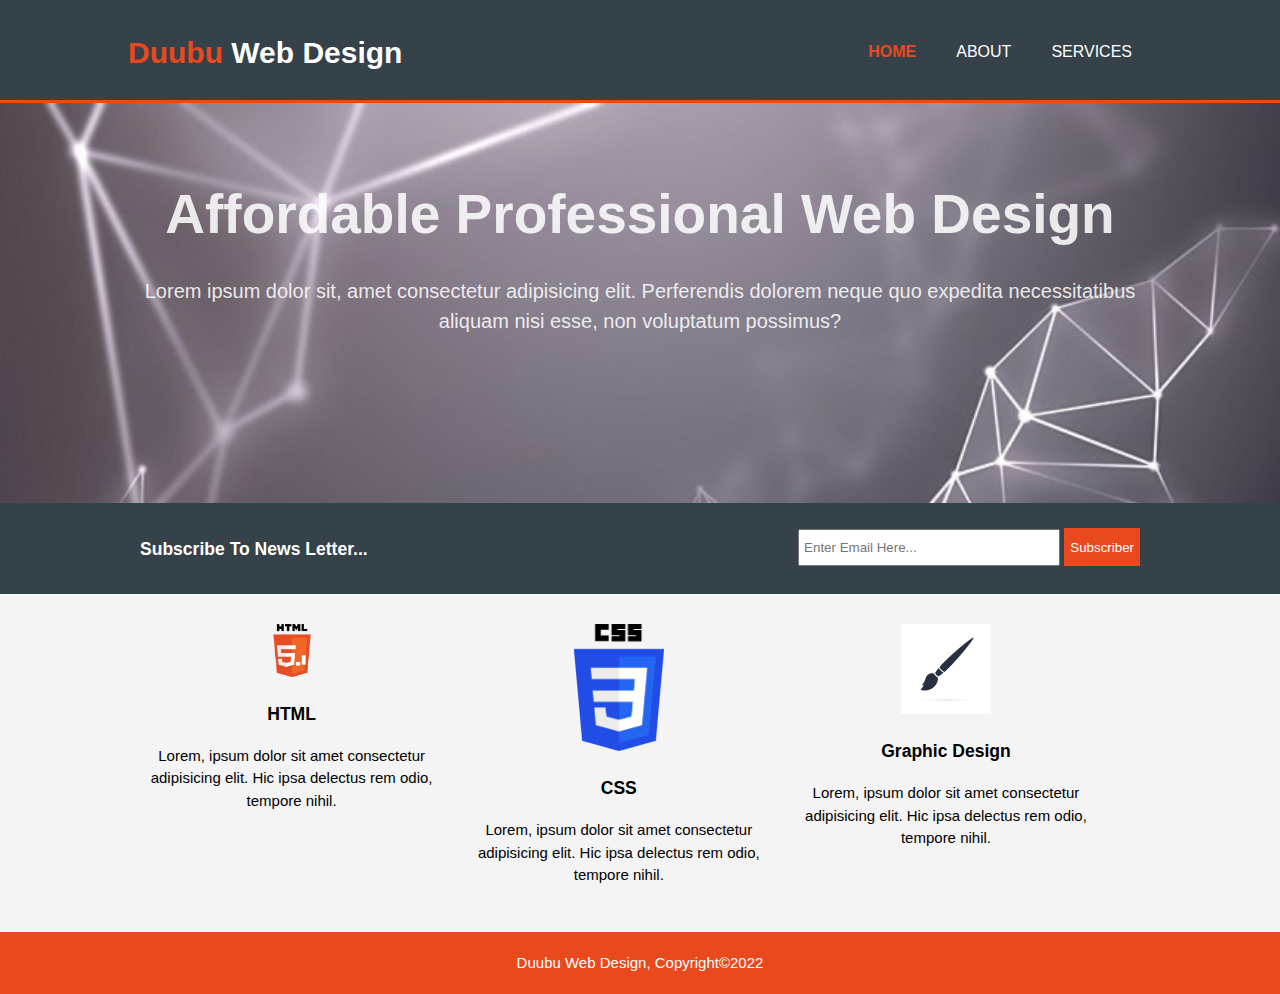
<file: ResponsiveWeb/index.html>
<!DOCTYPE html>
<html lang="en">
<head>
  <meta charset="UTF-8">
  <meta http-equiv="X-UA-Compatible" content="IE=edge">
  <meta name="viewport" content="width=device-width">
  <meta name="description" content="Affordable and professional web design">
   <meta name="keywords" content="web design, affordable web design, professional web design">
   <meta name="author" content="DuubuDubuu">

  <link rel="stylesheet" type="text/css" href="css/style.css">

  <title> Responsive Website </title>

</head>
<body>

  <header>
    <div class="container">
      <div id="branding">
        <h1><span class="highlight">Duubu</span> Web Design</h1>
      </div>
      <nav>
        <ul>
          <li class="current"><a href="index.html">Home</a></li>
          <li><a href="about.html">About</a></li>
          <li><a href="services.html">Services</a></li>
        </ul>
      </nav>
     </div>
  </header>

  <section id="showcase">
    <div class="container">
      <h1>Affordable Professional Web Design</h1>
      <p>Lorem ipsum dolor sit, amet consectetur adipisicing elit. Perferendis dolorem neque quo expedita necessitatibus aliquam nisi esse, non voluptatum possimus?</p>
    </div>
  </section>

  <section id="newsletter">
    <div class="container">
      <h3>Subscribe To News Letter...</h3>
      <form action="php" method="post">
        <input type="email" placeholder="Enter Email Here...">
        <button type="submit" class="button_1">Subscriber</button>
      </form>
    </div>
  </section>

  <section id="boxes">
    <div class="container">
      <div class="box">
        <img src="images/html5-logo-image-logo-html-7.png">
        <h3>HTML</h3>
        <p>Lorem, ipsum dolor sit amet consectetur adipisicing elit. Hic ipsa delectus rem odio, tempore nihil.</p>
      </div>
      <div class="box">
        <img src="images/1452px-CSS3_logo_and_wordmark.svg.png">
        <h3>CSS</h3>
        <p>Lorem, ipsum dolor sit amet consectetur adipisicing elit. Hic ipsa delectus rem odio, tempore nihil.</p>
      </div>
      <div class="box">
        <img src="images/brush.jpg">
        <h3>Graphic Design</h3>
        <p>Lorem, ipsum dolor sit amet consectetur adipisicing elit. Hic ipsa delectus rem odio, tempore nihil.</p>
      </div>
    </div>
  </section>

  <footer id="main-footer">Duubu Web Design, Copyright&copy;2022</footer>
  
</body>
</html>
</file>
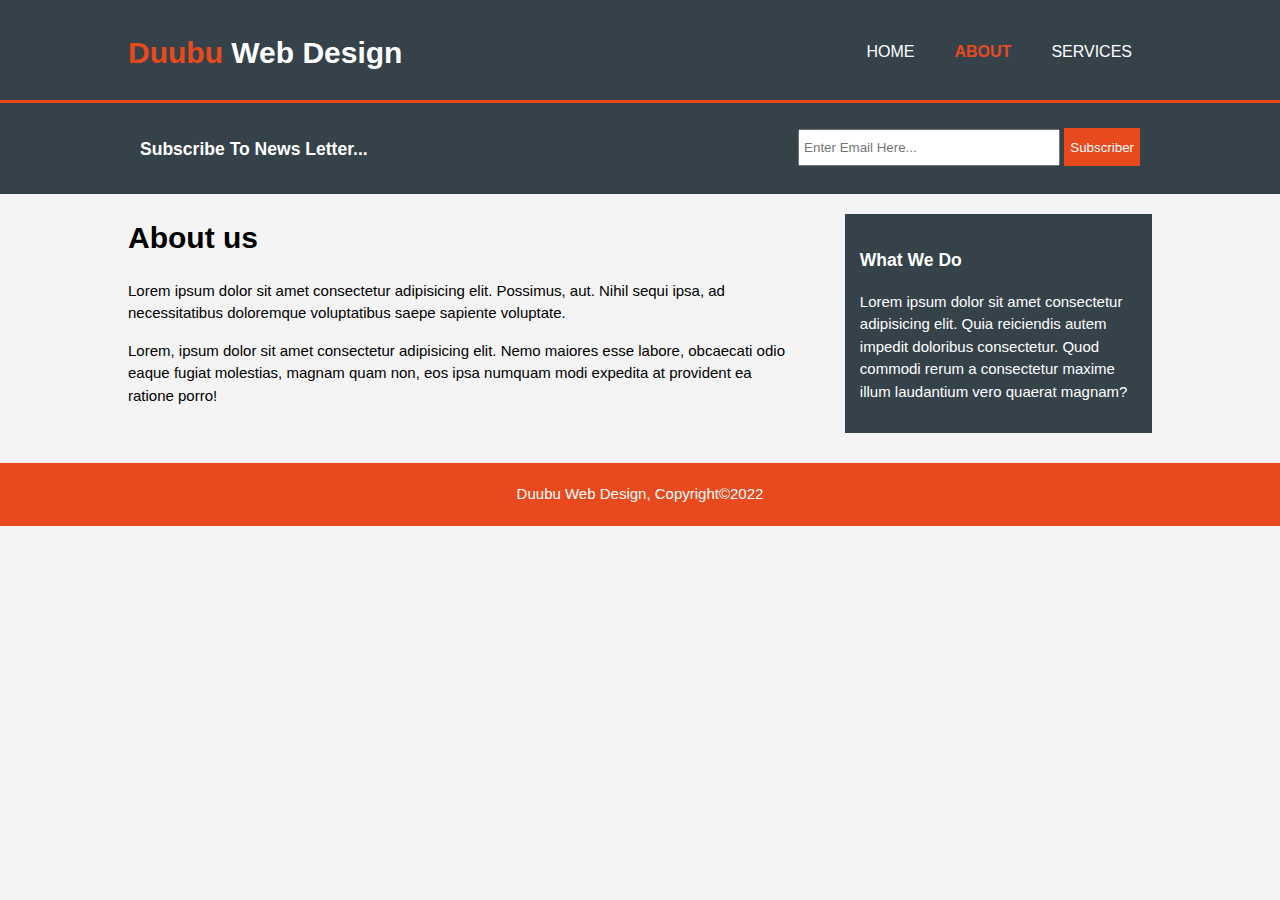
<file: ResponsiveWeb/about.html>
<!DOCTYPE html>
<html lang="en">
<head>
  <meta charset="UTF-8">
  <meta http-equiv="X-UA-Compatible" content="IE=edge">
  <meta name="viewport" content="width=device-width">
  <meta name="description" content="Affordable and professional web design">
   <meta name="keywords" content="web design, affordable web design, professional web design">
   <meta name="author" content="DuubuDubuu">

  <link rel="stylesheet" type="text/css" href="css/style.css">

  <title> About </title>

</head>
<body>

  <header>
    <div class="container">
      <div id="branding">
        <h1><span class="highlight">Duubu</span> Web Design</h1>
      </div>
      <nav>
        <ul>
          <li><a href="index.html">Home</a></li>
          <li class="current"><a href="about.html">About</a></li>
          <li><a href="services.html">Services</a></li>
        </ul>
      </nav>
     </div>
  </header>

  

  <section id="newsletter">
    <div class="container">
      <h3>Subscribe To News Letter...</h3>
      <form action="php" method="post">
        <input type="email" placeholder="Enter Email Here...">
        <button type="submit" class="button_1">Subscriber</button>
      </form>
    </div>
  </section>

  <section id="main">
    <div class="container">
      <article id="main-col">
        <h1 class="page-title">About us</h1>
        <p>Lorem ipsum dolor sit amet consectetur adipisicing elit. Possimus, aut. Nihil sequi ipsa, ad necessitatibus doloremque voluptatibus saepe sapiente voluptate.</p>

        <p>Lorem, ipsum dolor sit amet consectetur adipisicing elit. Nemo maiores esse labore, obcaecati odio eaque fugiat molestias, magnam quam non, eos ipsa numquam modi expedita at provident ea ratione porro!</p>
      </article>

      <aside id="sidebar">
        <div class="dark">
          <h3>What We Do</h3>
          <p>Lorem ipsum dolor sit amet consectetur adipisicing elit. Quia reiciendis autem impedit doloribus consectetur. Quod commodi rerum a consectetur maxime illum laudantium vero quaerat magnam?</p>
        </div>
      </aside>
    </div>
  </section>

  <footer id="main-footer">Duubu Web Design, Copyright&copy;2022</footer>
  
</body>
</html>
</file>
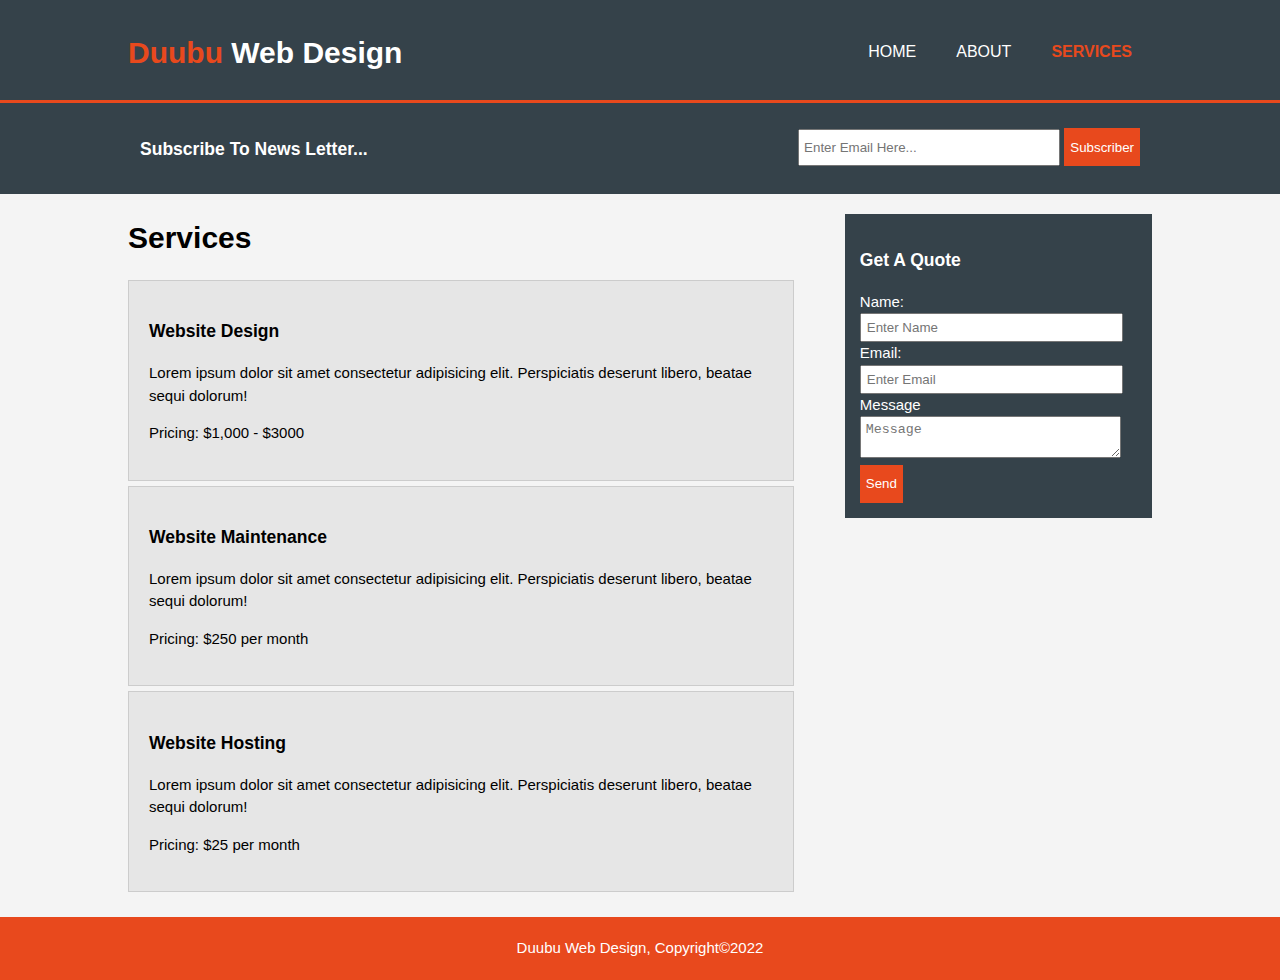
<file: ResponsiveWeb/services.html>
<!DOCTYPE html>
<html lang="en">
<head>
  <meta charset="UTF-8">
  <meta http-equiv="X-UA-Compatible" content="IE=edge">
  <meta name="viewport" content="width=device-width">
  <meta name="description" content="Affordable and professional web design">
   <meta name="keywords" content="web design, affordable web design, professional web design">
   <meta name="author" content="DuubuDubuu">

  <link rel="stylesheet" type="text/css" href="css/style.css">

  <title> Services </title>

</head>
<body>

  <header>
    <div class="container">
      <div id="branding">
        <h1><span class="highlight">Duubu</span> Web Design</h1>
      </div>
      <nav>
        <ul>
          <li><a href="index.html">Home</a></li>
          <li><a href="about.html">About</a></li>
          <li class="current"><a href="services.html">Services</a></li>
        </ul>
      </nav>
     </div>
  </header>

  

  <section id="newsletter">
    <div class="container">
      <h3>Subscribe To News Letter...</h3>
      <form action="php" method="post">
        <input type="email" placeholder="Enter Email Here...">
        <button type="submit" class="button_1">Subscriber</button>
      </form>
    </div>
  </section>

  <section id="main">
    <div class="container">
      <article id="main-col">
        <h1 class="page-title">Services</h1>
          <ul id="services">
            <li>
              <h3>Website Design</h3>
              <p>Lorem ipsum dolor sit amet consectetur   adipisicing elit. Perspiciatis deserunt    libero, beatae sequi dolorum!</p>
              <p>Pricing: $1,000 - $3000</p>
            </li>

            <li>
              <h3>Website Maintenance</h3>
              <p>Lorem ipsum dolor sit amet consectetur   adipisicing elit. Perspiciatis deserunt    libero, beatae sequi dolorum!</p>
              <p>Pricing: $250 per month</p>
            </li>

            <li>
              <h3>Website Hosting</h3>
              <p>Lorem ipsum dolor sit amet consectetur   adipisicing elit. Perspiciatis deserunt    libero, beatae sequi dolorum!</p>
              <p>Pricing: $25 per month</p>
            </li>
          </ul>
      </article>

      <aside id="sidebar">
        <div class="dark">
          <h3>Get A Quote</h3>
          <form class="quote">
            <div>
              <label>Name:</label><br>
              <input type="text" placeholder="Enter Name">
            </div>
            <div>
              <label>Email:</label><br>
              <input type="email" placeholder="Enter Email">
            </div>
            <div>
              <label>Message</label><br>
              <textarea placeholder="Message"></textarea>
            </div>
            <button class="button_1" type="submit">Send</button>
          </form>
        </div>
      </aside>
    </div>
  </section>

  <footer id="main-footer">Duubu Web Design, Copyright&copy;2022</footer>
  
</body>
</html>
</file>
<file: ResponsiveWeb/css/style.css>
body{
  font-family: Arial, Helvetica, sans-serif;
  font-size: 15px;
  line-height: 1.5;
  font: 15px/1.5 Arial, Helvetica, sans-serif;
  padding: 0;
  margin: 0;
  background-color: #f4f4f4;
}

/**Global */
.container{
  width: 80%;
  margin: auto;
  overflow: hidden;
}

ul{
  margin: 0;
  padding: 0;
}

.button_1{
  height: 38px;
  background-color: #e8491d;
  border: 0;
  padding: 0 20 0 20;
  color: #ffffff;
}

.dark{
  padding: 15px;
  background-color: #35424a;
  color: #ffffff;
  margin-top: 10px;
  margin-bottom: 10px;
}

/**Header */
header{
background-color: #35424a;
color: #fff;  
padding-top: 30px;
min-height: 70px;
border-bottom: #e8491d 3px solid;
}

header a{
  color: white;
  text-decoration: none;
  text-transform: uppercase;
  font-size: 16px;
}

header li{
  float: left;
  display: inline;
  padding: 0 20px 0 20px;
}

header #branding{
  float: left;
}

header #branding h1{
  margin: 0;
}

header nav{
  float: right;
  margin-top: 10px;
}

header .highlight, header .current a{
  color: #e8491d;
  font-weight: bold;
}

header a:hover{
  color:#ccc;
  font-weight: bold;

}

/**Showcase */
#showcase{
  min-height: 400px;
  background:url('../images/background.jpg') no-repeat;
  background-size: cover;
  text-align: center;
  color: #fcfcfce1;
}

#showcase h1{
  margin-top: 70px;
  font-size: 55px;
  margin-bottom: 10px;
}

#showcase {
  font-size: 20px;
}

/**NewsLetter */
#newsletter{
  padding: 15px;
  color: #ffffff;
  background: #35424a;
}

#newsletter h3{
  float: left;
}

#newsletter form{
  float:right;
  margin-top: 10px;
}

#newsletter input[type="email"]{
  padding:4px;
  height: 25px;
  width: 250px;
}

/**Boxes */
#boxes{
  margin-top: 20px;
}

#boxes .box{
  float: left;
  text-align: center;
  width: 30%;
  padding: 10px;
}

#boxes .box img{
  width: 90px;
}


/**sideBar */
aside#sidebar{
float: right;  
width: 30%;
margin-top: 10px;
}

aside#sidebar .quote input, aside#sidebar .quote textarea{
width: 90%;
padding: 5px;
}

/**main-Col */
article#main-col{
  float: left;
  width: 65%;
}

/**Services */
ul#services li{
  list-style: none;
  padding: 20px;
  border: #cccccc solid 1px;
  margin-bottom: 5px;
  background-color: #e6e6e6;
}



footer{
  padding: 20px;
  margin-top: 20px;
  color: #ffffff;
  background-color: #e8491d;
  text-align: center;
}


/**Media Query */
@media(max-width: 768px){
  header #branding, 
  header nav,
  header nav li,
  #newsletter h3,
  #newsletter form,
  #boxes .box,
  article#main-col,
  aside#sidebar{
    float: none;
    text-align: center;
    width: 100%;
  }

  header{
    padding-bottom: 20px;
  }

  #showcase h1{
    margin-top: 40px;
  }

  #newsletter button, .quote button{
    display: block;
    width: 100%;
  }

  #newsletter form input[type="email"], .quote input, .quote textarea{
    width: 100%;
    margin-bottom: 5px;
  }


}
</file>
